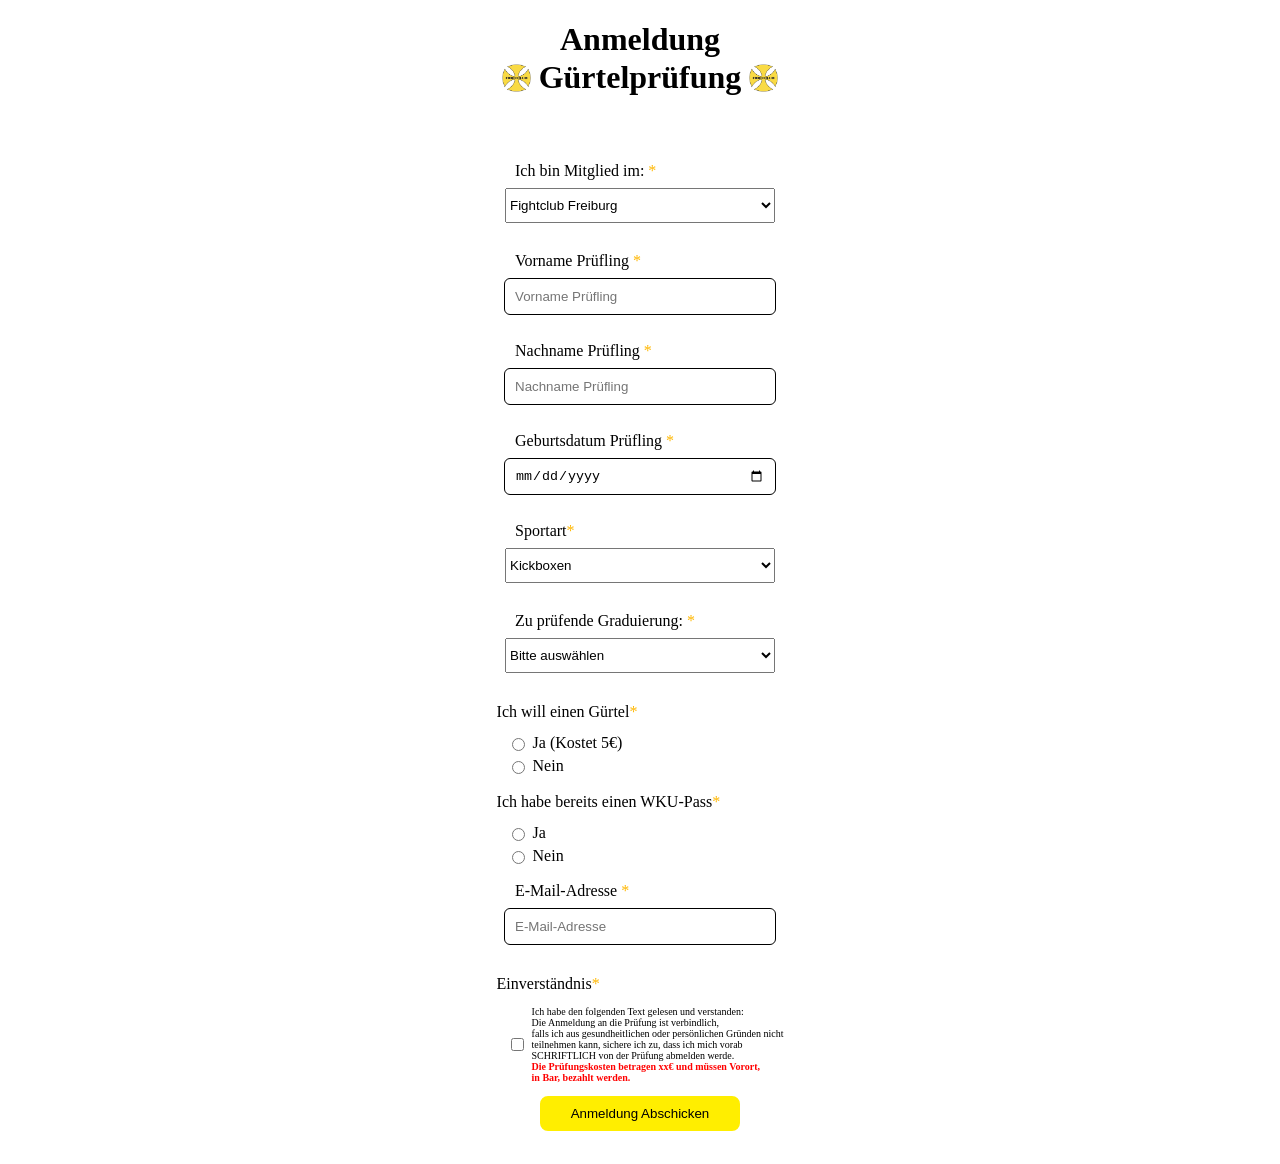
<file: index.html>
<!DOCTYPE html>
<html lang="en">
<head>
    <meta charset="UTF-8">
    <meta name="viewport" content="width=device-width, initial-scale=1.0">
     <link rel="icon" type="Images/Fightclub Logo.png" href="favicon.png">
    <link rel="stylesheet" href="style.css">
    <script src="myScript.js" defer></script>
    <title>Prüfungs Anmeldung</title>
</head>
<body>
    <main>
        <header>
            <h1>Anmeldung <br> <img src="Images/Fightclub Logo.png" height="40px" style="margin: 0px 0px -10px 0px"> Gürtelprüfung <img src="Images/Fightclub Logo.png" height="40px" style="margin: 0px 0px -10px 0px"></h1>
        </header>
        <section class="InputArea">

            <!-- action="https://formsubmit.co/elias.ehret@fightclub-freiburg.de" -->
            <form id="anmeldungsFormular" method="POST" enctype="multipart/form-data">
                
                <!-- Standort -->
                <div class="inputfield">
                    <p class="inputTitle">Ich bin Mitglied im: <a style="color: rgb(255, 183, 0)">*</a></p>

                    <select id="standort-selector" name="standort" class="graduierung-selection"> 
                        <option value="Freiburg">Fightclub Freiburg</option>
                        <option value="Emmendingen">Fightclub Emmendingen</option>
                    </select>
                </div>

                <!-- Vorname -->
                <div class="inputfield">
                    <p class="inputTitle">Vorname Prüfling <a style="color: rgb(255, 183, 0)">*</a></p>
                    <input name="firstName" placeholder="Vorname Prüfling" required>
                </div>

                <!-- Nachname -->
                <div class="inputfield">
                    <p class="inputTitle">Nachname Prüfling <a style="color: rgb(255, 183, 0)">*</a></p>
                    <input name="lastName" placeholder="Nachname Prüfling" required>
                </div>

                <!-- Alter -->
                <div class="inputfield">
                    <p class="inputTitle">Geburtsdatum Prüfling <a style="color: rgb(255, 183, 0)">*</a></p>
                    <input type="date" id="birthday" name="birthday" placeholder="Alter" required onchange="alterEingabe(this.value)">
                </div>

                 <!-- Sportart -->
                 <div class="inputfield">
                    <p class="inputTitle">Sportart<a style="color: rgb(255, 183, 0)">*</a></p>

                    <select id="sportart_selector" name="category" class="graduierung-selection" onchange="onChangeSportart(this.value)">
                        <option value="Kickboxen">Kickboxen</option>
                        <option value="Jiu Jitsu">Jiu-Jitsu</option>
                    </select>
                </div>

                <!-- Graduierung -->
                <div class="inputfield">
                    <p class="inputTitle">Zu prüfende Graduierung: <a style="color: rgb(255, 183, 0)">*</a></p>

                    <select id="graduierung_selector" name="graduation" class="graduierung-selection" onchange="selectGraduation(this)"> 
                        <option value="" disabled selected>Bitte auswählen</option>
                        <option value="Gelb">Gelb</option>
                        <option value="Orange">Orange</option>
                        <option value="Grün">Grün</option>
                        <option value="Blau">Blau</option>
                    </select>
                </div>

                <!-- Gürtel -->
                <div class="inputfield gürtel-checkbox">
                    <p class="inputTitle">Ich will einen Gürtel<a style="color: rgb(255, 183, 0)">*</a></p>
                    
                    <div>
                        <input type="radio" name="gürtelwahl" value="Ja" required>
                        <labl>Ja (Kostet 5€)</labl>
                    </div>

                    <div>
                        <input type="radio" name="gürtelwahl" value="Nein" required>
                        <labl>Nein</labl>
                    </div>
                </div>

                <!-- WKU-Pass -->
                <div id="wkupassAbgegeben_div" class="inputfield gürtel-checkbox">
                    <p class="inputTitle">Ich habe bereits einen WKU-Pass<a style="color: rgb(255, 183, 0)">*</a></p>
                    
                    <div>
                        <input type="radio" name="wkupassAbgegeben" value="Ja" onchange="changeWKUPassAbgegebenValue(value)">
                        <labl>Ja</labl>
                    </div>

                    <div>
                        <input type="radio" name="wkupassAbgegeben" value="Nein" onchange="changeWKUPassAbgegebenValue(value)">
                        <labl>Nein</labl>
                    </div>
                </div>

                <section id="NewPassSection" class="none" style="margin: 10px 0px 0px 0px;">
                    
                    <!-- Telefon -->
                    <div class="inputfield">
                        <p class="inputTitle">Telefonnummer <a style="color: rgb(255, 183, 0)">*</a></p>
                        <input name="telefonnummer" placeholder="Telefonnummer">
                    </div>
                    <!-- Adresse -->
                    <div class="inputfield">
                        <p class="inputTitle">Adresse <a style="color: rgb(255, 183, 0)">*</a></p>
                        <input name="adresse" placeholder="Adresse">
                    </div>
                    <!-- Plz -->
                    <div class="inputfield">
                        <p class="inputTitle">Plz <a style="color: rgb(255, 183, 0)">*</a></p>
                        <input name="platz" placeholder="Plz">
                    </div>
                    <!-- Ort -->
                    <div class="inputfield">
                        <p class="inputTitle">Ort <a style="color: rgb(255, 183, 0)">*</a></p>
                        <input name="ort" placeholder="Ort">
                    </div>
                    <!-- Geschlecht -->
                    <div class="inputfield">
                    <p class="inputTitle">Geschlecht<a style="color: rgb(255, 183, 0)">*</a></p>

                    <select id="graduierung_selector" name="geschlecht" class="graduierung-selection">
                        <option value="" disabled selected>Bitte auswählen</option>
                        <option value="Männlich">Männlich</option>
                        <option value="Weiblich">Weiblich</option>
                        <option value="Divers">Divers</option>
                    </select>
                </div>
                </section>

                <!-- T-Shirt -->
                <div id="T-Shirt_div" class="inputfield gürtel-checkbox none" style="margin: 35px 0px 35px 0px;">
                    <p class="inputTitle">Prüfungsshirt</p>
                    
                    <p style="margin: -5px 0px 10px 0px; font-size: 12px">Die Ameise (BuKi) trägt einen Gürtel mit der Gürtelfarbe,<br> die Ihr Kind erreicht hat! <a href="Images/BudoKids_Prüfungsshirts_beispiel.JPG">Hier ein Beispielbild</a></p>

                    <div>
                        <input type="radio" name="shirtwahl" value="Ja" onchange="shirtSizeDisplay(this.value)">
                        <labl>Ja (Kostet 20€)</labl>
                    </div>

                    <!-- Shirt Größen -->
                    <div>
                        <div class="none" id="shirtSizeDisplay">
                            <div style="display: flex; flex-direction: column; margin: 0px 0px 0px 25px">

                                <select id="shirtSize_selector" name="shirtSize" style="height: 25px; width: 110px; margin: 0px 0px 10px 0px">
                                    <option value="" disabled selected>Größe auswählen</option>
                                    <option value="116">116</option>
                                    <option value="128">128</option>
                                    <option value="134">134</option>
                                    <option value="140">140</option>
                                    <option value="152">152</option>
                                </select>
                            </div>
                        </div>
                    </div>

                    <div>
                        <input type="radio" name="shirtwahl" value="Nein" onchange="shirtSizeDisplay(this.value)">
                        <labl>Nein</labl>
                    </div>
                </div>

                <!-- Foto 
                <div class="inputfield imagePreview">
                    <p style="margin-left: -20px" class="inputTitle">Foto</p>
                    <p style="font-size: 13px; margin: 5px 0px 10px -25px">Das Foto wird auf die Urkunde gedruckt.</p>
                    <input type="file" id="imageUpload" name="photo" accept="image/*" onchange="previewImage(event)">

                    <img id="imagePreview" src="Images/Default_PB.jpg" alt="Bild Vorschau">
                </div>
-->
                
                <!-- Email -->
                <div class="inputfield">
                    <p class="inputTitle">E-Mail-Adresse <a style="color: rgb(255, 183, 0)">*</a></p>
                    <input name="email" placeholder="E-Mail-Adresse" required>
                </div>

                <!-- Einverständnis -->
                <div id="Einverständnis" class="inputfield gürtel-checkbox" style="margin-top: 20px">
                    <p class="inputTitle">Einverständnis<a style="color: rgb(255, 183, 0)">*</a></p>
                    
                    <div>
                        <input type="checkbox" name="consent" value="hat den Bedingungen zugestimmt" required>
                        <labl style="font-size: 10px">
                            Ich habe den folgenden Text gelesen und verstanden: <br> 
                            Die Anmeldung an die Prüfung ist verbindlich, <br>
                            falls ich aus gesundheitlichen oder persönlichen Gründen nicht <br>
                            teilnehmen kann, sichere ich zu, dass ich mich vorab <br>
                            SCHRIFTLICH von der Prüfung abmelden werde. <br>
                            <strong style="color: red">Die Prüfungskosten betragen <geb id="Gebühr">xx</geb>€ und müssen Vorort, <br> in Bar, bezahlt werden.</strong>
                        </labl>
                    </div>
                </div>

                <!-- Submit button -->
                <div class="inputfield">
                    <button class="submitButton" type="submit">Anmeldung Abschicken</button>
                </div>

            </form>

        </section>
    </main>
</body>
</html>
</file>
<file: style.css>
header{
    text-align: center;
}
header > h1{
    font-size: 2rem;
}

.InputArea{
    display: flex;
    align-items: center;
    justify-content: center;

    flex-direction: column;

    margin: 50px 0px 0px 0px;
}

.inputfield{
    width: 100%;
    height: 90px;

    display: flex;
    align-items: center;
    flex-direction: column;
}

.inputfield > input{
    width: 250px;
    height: 35px;

    padding: 0px 10px 0px 10px;

    border: 1px solid black;
    border-radius: 6px;
}
.inputfield > input:focus{
    /* outline: none; */
    border: 1px solid black;
}

.inputTitle{
    width: 250px;
    height: 10px;
}

.graduierung-selection{
    width: 270px;
    height: 35px;
}

.submitButton{
    width: 200px;
    height: 35px;

    margin: 30px 0px 0px 0px;

    border: 2px solid rgb(255, 238, 0);
    border-radius: 8px;
    background-color: rgb(255, 238, 0);

    transition: .3s ease-in-out;
}
.submitButton:hover{
    border: 2px solid rgb(255, 238, 0);
    border-radius: 8px;
    background-color: rgb(255, 238, 0);

    transform: scale(1.1);
}

.imagePreview{
    height: 300px;
}
.imagePreview > input{
    position: absolute;

    margin: 280px 0px 0px 0px;

    width: 200px;
    height: 20px;

    border: none;
}
.imagePreview > img{
    width: 200px;
    height: 200px;

    border: 1px solid black;
    border-radius: 20px;
}

.gürtel-checkbox{
    display: flex;
    flex-direction: column;
    justify-content: center;
    align-items: start;

    gap: 5px;
}
.gürtel-checkbox > div{
    display: flex;
    flex-direction: row;

    gap: 5px;

    margin: 0px 0px 0px 10px;
}


.none{
    display: none;
}



/*Input Fields*//*
.inputfield {
    margin-top: 30px;
}
.inputfield>input {
    padding-left: 10px;

    border: none;
    border-bottom: 1px solid black;
    outline: none;
}
.inputfield>input:hover~span {
    color: black;
}
.inputfield>input:focus~span,
.inputfield>input:valid~span {
    color: rgb(0, 0, 0);
    transform: translate(-20%, -120%);
    scale: .8;
}
.inputfield>span {
    position: absolute;

    margin-left: -150px;

    color: rgb(150, 150, 150);

    pointer-events: none;

    transition: all .2s ease-in-out;
}
/*
</file>
